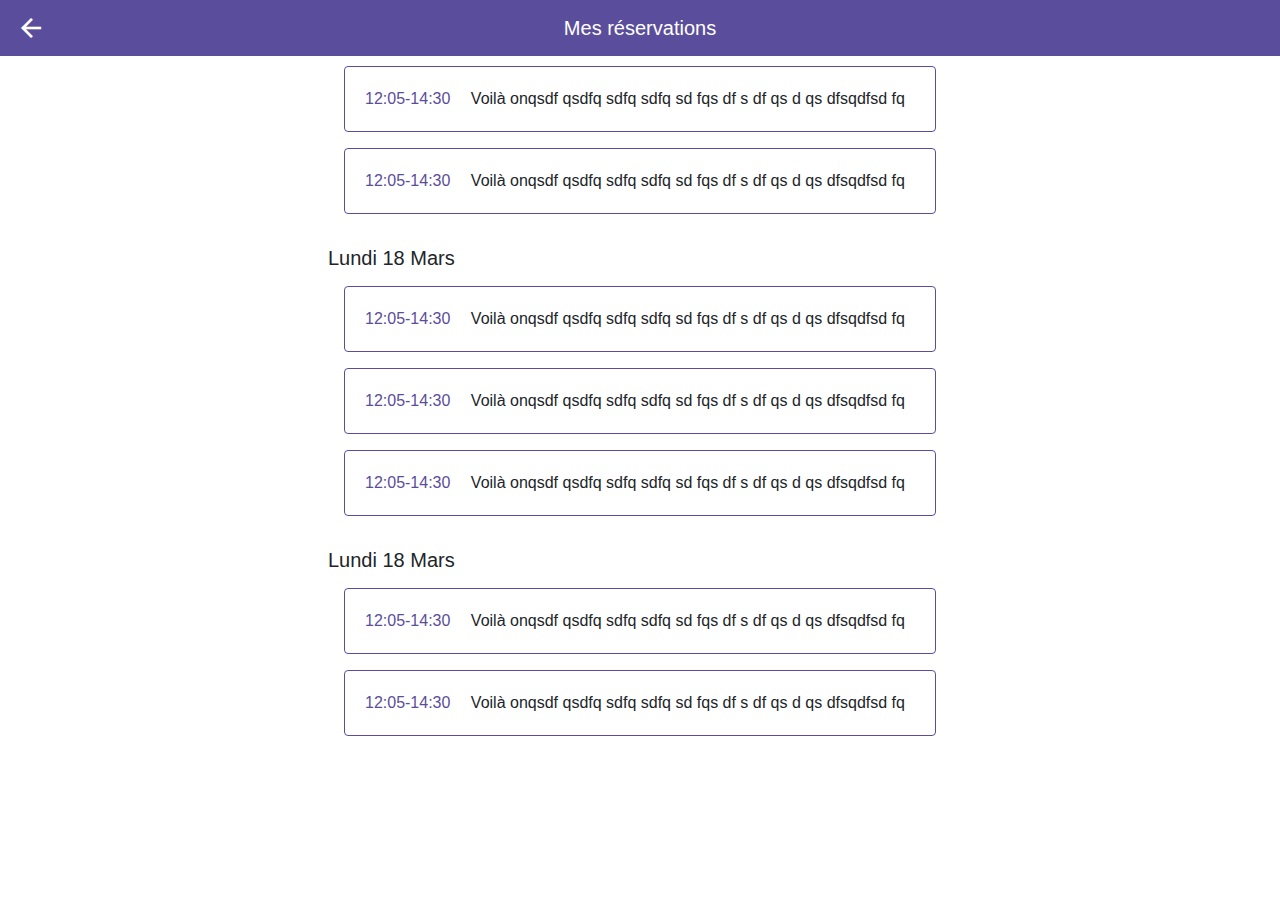
<file: web/reservation.html>
<!doctype html>
<html>

  <head>
    <meta charset="utf-8">
    <meta name="viewport" content="width=device-width, initial-scale=1">

    <link rel="icon" type="image/png" href="img/eseo.png" />

    <link rel="stylesheet" href="https://stackpath.bootstrapcdn.com/bootstrap/4.3.1/css/bootstrap.min.css">
    <link rel="stylesheet" href="https://fonts.googleapis.com/icon?family=Material+Icons">
    <link rel="stylesheet" href="css/style.css">

    <script src="https://ajax.googleapis.com/ajax/libs/jquery/3.4.1/jquery.min.js"></script>
    <script src="https://cdnjs.cloudflare.com/ajax/libs/popper.js/1.11.0/umd/popper.min.js"></script>
    <script src="https://stackpath.bootstrapcdn.com/bootstrap/4.3.1/js/bootstrap.min.js"></script>
    
    <script type="text/javascript" src="js/reservation.js"></script>

    <title>Mes réservations</title>
  </head>
  
  <body>

    <nav class="navbar navbar-expand-md navbar-dark fixed-top" style="background-color: #5a4d9b;">
        <i class="material-icons" style="color: white; font-size: 30px; position: absolute;" onclick="history.back()">arrow_back</i>
        <div class="navbar-inner text-center" style="width: 100%;">
          <span id="title" class="navbar-brand" style="margin-left: 16px; cursor: default">Mes réservations</span>
        </div>
    </nav>

   <main style="padding: 8px; padding-top: 50px; padding-bottom: 0px; width: 50%; min-width: 500px; max-width: 1000px; margin: auto;">

    <div class="card" style="margin: 16px; border-color: #5a4d9b; cursor: pointer">
      <div class="card-body" style="width: 95%; white-space: nowrap; overflow: hidden;">
        <span style="color: #5a4d9b; display: inline-block;">12:05-14:30</span>
        <h6 style="margin-left: 16px; margin-bottom: 0px; display: inline-block;">Voilà onqsdf qsdfq sdfq sdfq sd fqs df s df qs d qs dfsqdfsd fq sdf qs df qsdf qsd fq sdf qsd f qsdf sq fdq sdf qsd f qsd f qsd est là tsé</h6>
      </div>
    </div>

    <div class="card" style="margin: 16px; border-color: #5a4d9b; cursor: pointer">
      <div class="card-body" style="width: 95%; white-space: nowrap; overflow: hidden;">
        <span style="color: #5a4d9b; display: inline-block;">12:05-14:30</span>
        <h6 style="margin-left: 16px; margin-bottom: 0px; display: inline-block;">Voilà onqsdf qsdfq sdfq sdfq sd fqs df s df qs d qs dfsqdfsd fq sdf qs df qsdf qsd fq sdf qsd f qsdf sq fdq sdf qsd f qsd f qsd est là tsé</h6>
      </div>
    </div>

    <h5 style="margin-top: 32px;">Lundi 18 Mars</h5>

    <div class="card" style="margin: 16px; border-color: #5a4d9b; cursor: pointer">
      <div class="card-body" style="width: 95%; white-space: nowrap; overflow: hidden;">
        <span style="color: #5a4d9b; display: inline-block;">12:05-14:30</span>
        <h6 style="margin-left: 16px; margin-bottom: 0px; display: inline-block;">Voilà onqsdf qsdfq sdfq sdfq sd fqs df s df qs d qs dfsqdfsd fq sdf qs df qsdf qsd fq sdf qsd f qsdf sq fdq sdf qsd f qsd f qsd est là tsé</h6>
      </div>
    </div>

    <div class="card" style="margin: 16px; border-color: #5a4d9b; cursor: pointer">
      <div class="card-body" style="width: 95%; white-space: nowrap; overflow: hidden;">
        <span style="color: #5a4d9b; display: inline-block;">12:05-14:30</span>
        <h6 style="margin-left: 16px; margin-bottom: 0px; display: inline-block;">Voilà onqsdf qsdfq sdfq sdfq sd fqs df s df qs d qs dfsqdfsd fq sdf qs df qsdf qsd fq sdf qsd f qsdf sq fdq sdf qsd f qsd f qsd est là tsé</h6>
      </div>
    </div>

    <div class="card" style="margin: 16px; border-color: #5a4d9b; cursor: pointer">
      <div class="card-body" style="width: 95%; white-space: nowrap; overflow: hidden;">
        <span style="color: #5a4d9b; display: inline-block;">12:05-14:30</span>
        <h6 style="margin-left: 16px; margin-bottom: 0px; display: inline-block;">Voilà onqsdf qsdfq sdfq sdfq sd fqs df s df qs d qs dfsqdfsd fq sdf qs df qsdf qsd fq sdf qsd f qsdf sq fdq sdf qsd f qsd f qsd est là tsé</h6>
      </div>
    </div>

    <h5 style="margin-top: 32px;">Lundi 18 Mars</h5>

    <div class="card" style="margin: 16px; border-color: #5a4d9b; cursor: pointer">
      <div class="card-body" style="width: 95%; white-space: nowrap; overflow: hidden;">
        <span style="color: #5a4d9b; display: inline-block;">12:05-14:30</span>
        <h6 style="margin-left: 16px; margin-bottom: 0px; display: inline-block;">Voilà onqsdf qsdfq sdfq sdfq sd fqs df s df qs d qs dfsqdfsd fq sdf qs df qsdf qsd fq sdf qsd f qsdf sq fdq sdf qsd f qsd f qsd est là tsé</h5>
      </div>
    </div>

    <div class="card" style="margin: 16px; border-color: #5a4d9b; cursor: pointer">
      <div class="card-body" style="width: 95%; white-space: nowrap; overflow: hidden;">
        <span style="color: #5a4d9b; display: inline-block;">12:05-14:30</span>
        <h6 style="margin-left: 16px; margin-bottom: 0px; display: inline-block;">Voilà onqsdf qsdfq sdfq sdfq sd fqs df s df qs d qs dfsqdfsd fq sdf qs df qsdf qsd fq sdf qsd f qsdf sq fdq sdf qsd f qsd f qsd est là tsé</h5>
      </div>
    </div>

     
    </div>

    <button type="button" onclick=newReservation() class="btn btn-lg btn-primary" style="bottom: 0px; right: 0px; position: fixed; margin: 32px; border-radius: 32px; background-color: #5a4d9b; border-color: #5a4d9b;">Nouvelle réservation</button>

  </body>

</html>
</file>
<file: web/css/style.css>
html {
    height: 100%;
}
  
body {
    height: 100%;
}

svg {
    width: 100%;
    height: auto;
}
</file>
